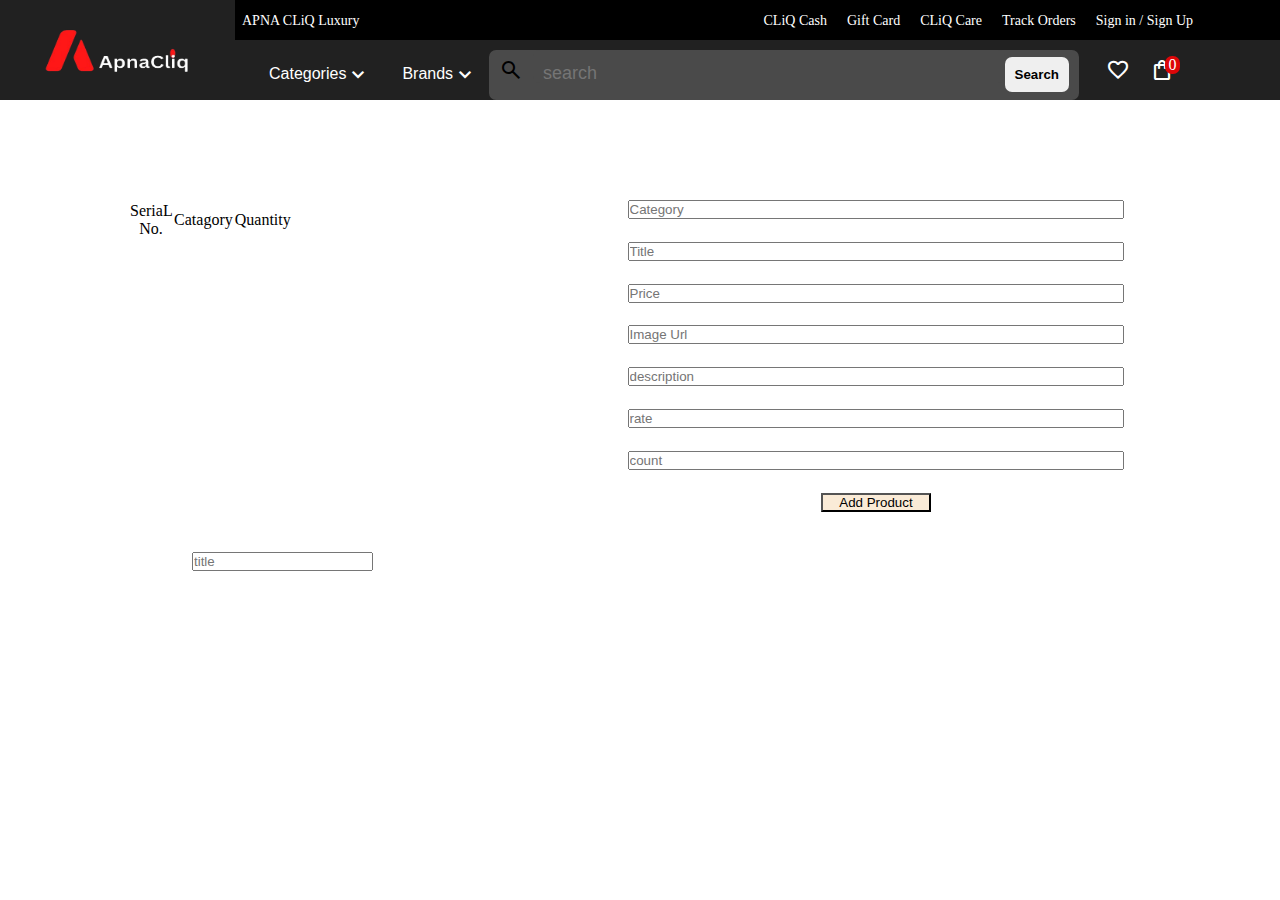
<file: adminpage.html>
<!DOCTYPE html>
<html lang="en">

<head>
    <meta charset="UTF-8">
    <meta http-equiv="X-UA-Compatible" content="IE=edge">
    <meta name="viewport" content="width=device-width, initial-scale=1.0">
    <title>Document</title>
    <script src="https://code.jquery.com/jquery-1.10.2.js"></script>
</head>
<style>
    .Add-Product {
        width: 90%;
        display: grid;
        grid-template-columns: repeat(1, 1fr);
        margin-left: 30%;
        row-gap: 15%;
    }

    .Add-Product button {
        width: 20%;
        margin: auto;
        background-color: antiquewhite;
    }

    #main,
    #main1 {
        width: 80%;
        display: flex;
        margin: auto;
        text-align: center;
        margin-top: 200px;
    }

    #main input {
        width: 90%;
        margin: auto;
    }

    .Completed-orders {
        width: 80%;
        margin-left: 10px;
    }

    #inpu{
        margin-left: 15%;
    }
    #delete{
        margin-left: 20%;
    }
    /* #search{
        background-color: red;
    } */
    /* #main tr{
        margin: auto;
    } */
</style>

<body>
    <div id="header"></div>
    <div id="main">
        <div class="Product-Details">
            <table>
                <thead>
                    <tr>
                        <td>SeriaL No.</td>
                        <td>Catagory</td>
                        <td>Quantity</td>
                    </tr>
                </thead>
                <tbody id="append-product-here">

                </tbody>
            </table>
        </div>

        <div class="Add-Product">
            <input type="text" placeholder="Category" id="Category">
            <input type="text" placeholder="Title" id="Title">
            <input type="text" placeholder="Price" id="Price">
            <input type="url" placeholder="Image Url" id="Image-Url">
            <input type="text" placeholder="description" id="description">
            <input type="number" placeholder="rate" id="rate">
            <input type="number" placeholder="count" id="count">
            <button id="button">Add Product</button>
        </div>
    </div>
    <div id="main1">

        <div class="Product-Details" id="pending">
            <h2>Pending orders</h2>
            <table>
                <tr>
                    <td>Serial No.</td>
                    <td>Order</td>
                    <td>Status</td>
                </tr>
                <tr id="order-status">

                </tr>

            </table>
        </div>
        <div class="Completed-orders" id="complete">
            <h2>Completed Orders</h2>

        </div>

    </div>

    <div>
        <input type="text" placeholder="title" id="inpu">
        <!-- <button id="search">Search</button> -->
        <div id="delete">

             </div>
          
    </div>
</body>
<script>
    $(function () {
        $('#header').load('header.html');
    })



    const url = "https://vishalserv.onrender.com/products"
    let globleData = [];

    counttheproducts()
    function counttheproducts() {

        fetch(url)
            .then((res) => {
                return res.json()
            })
            .then((data) => {
                console.log(data)
                globleData = data
                filterForTable(data);
            })

    }
    function filterForTable(data) {
        let obj = {}
        for (let i = 0; i < data.length; i++) {
            if (!obj[data[i].category]) {
                obj[data[i].category] = 1
            } else {
                obj[data[i].category]++
            }
        }
        console.log(obj)
        let count = 1;
        document.getElementById("append-product-here").innerHTML = ""
        for (let key in obj) {
            let tr = document.createElement("tr")
            let td = document.createElement("td")
            td.innerText = count
            let td1 = document.createElement("td")
            td1.innerText = key
            let td2 = document.createElement("td")
            td2.innerText = obj[key]
            tr.append(td, td1, td2)
            document.getElementById("append-product-here").append(tr)
            count++
        }


    }
    // 'Sarees', 'Jewellery', 'Dresses', 'Mens Top Were', 'Beauty and health', 'Bags and Footwear', 'Home and Kitchen'

    document.getElementById("button").addEventListener("click", () => {
        let Category = document.getElementById("Category")
        let Title = document.getElementById("Title")
        let Price = document.getElementById("Price")
        let Image = document.getElementById("Image-Url")
        let description = document.getElementById("description")
        let rate = document.getElementById("rate")
        let count = document.getElementById("count")
        let obj = {
            category: Category.value,
            title: Title.value,
            price: Price.value,
            images: Image.value,
            description:description.value,
            rate : rate.value,
            count : count.value
        }
        fetch(url, {
            method: 'POST',
            headers: {
                'Content-Type': 'application/json'
            },
            body: JSON.stringify(obj)
        })
            .then((res) => res.json())
            .then((data) => {
                console.log(data);
                alert("product added successfully !!!!!")
                location.reload()
            })
            .catch((err) => {
                console.log(err);
                alert("some errer")
            })
    })

    // search here and delete also
    document.getElementById('inpu').addEventListener('input', (e) => {
        console.log("yes");
        let inpu = e.target.value
        let newArr = globleData.filter((ele, ind) => {
            return ele.title.toLowerCase().includes(inpu)

        })
        console.log(newArr)
        render(newArr)
    })

    function render(data) {
        document.getElementById("delete").innerHTML = ""
        data.forEach((ele, ind) => {
            let div = document.createElement("div")
            let title = document.createElement("h5")
            title.innerText = ele.title
            let price = document.createElement("p")
            price.innerText = ele.price
            let button = document.createElement("button")
            button.innerText = "Delete"
            button.addEventListener("click", () => {
                let confi = confirm("Confirm Delete")
                if (confi) {
                    deleteItem(ele.id)
                    console.log(ele.id);
                }
            })
            div.append(title, price, button)
            document.getElementById("delete").append(div)
        });
    }

    function deleteItem(id) {
        fetch(`https://vishalserv.onrender.com/products/${id}`, {
            method: 'DELETE',
            headers: {
                'Content-Type': 'application/json'
            },
            // body: JSON.stringify(obj)
        })
            .then((res) => res.json())
            .then((data) => {
                // console.log(data);counttheproducts
                counttheproducts()
                alert("Item Deleted")

            })
            .catch((err) => {
                console.log(err);
                alert("Item Not Deleted");
            })

    }

    // pending and completed


    let orderedData = JSON.parse(localStorage.getItem("pending-order")) || []
    let completeDat = JSON.parse(localStorage.getItem("complete-order")) || []
    let completeData = []
    appendPending(orderedData)
    console.log(orderedData)
    appendComplete(completeDat)
    console.log(completeDat);


    function appendPending(data) {
        document.getElementById("pending").innerHTML = ""
        data.forEach((ele, ind) => {
            let div = document.createElement("div")
            let title = document.createElement("h5")
            title.innerText = ele.title
            let price = document.createElement("p")
            price.innerText = ele.original_price
            let button = document.createElement("button")
            button.innerText = "Ship Order"
            button.addEventListener("click", () => {
                let confi = confirm("Confirm Ship Order")
                if (confi) {
                    completeDat.push(ele)
                    localStorage.setItem("complete-order", JSON.stringify(completeDat))
                    data.splice(ind, 1)
                    appendPending(orderedData)
                    let temp = JSON.parse(localStorage.getItem("complete-order")) || []
                    appendComplete(temp)
                }

            })
            div.append(title, price, button)
            document.getElementById("pending").append(div)
        });
    }


    function appendComplete(data) {
        document.getElementById("complete").innerHTML = ""
        data.forEach((ele, ind) => {
            let div = document.createElement("div")
            let title = document.createElement("h5")
            title.innerText = ele.title
            let price = document.createElement("p")
            price.innerText = ele.original_price

            div.append(title, price)
            document.getElementById("complete").append(div)
        });
    }

</script>


</html>
</file>
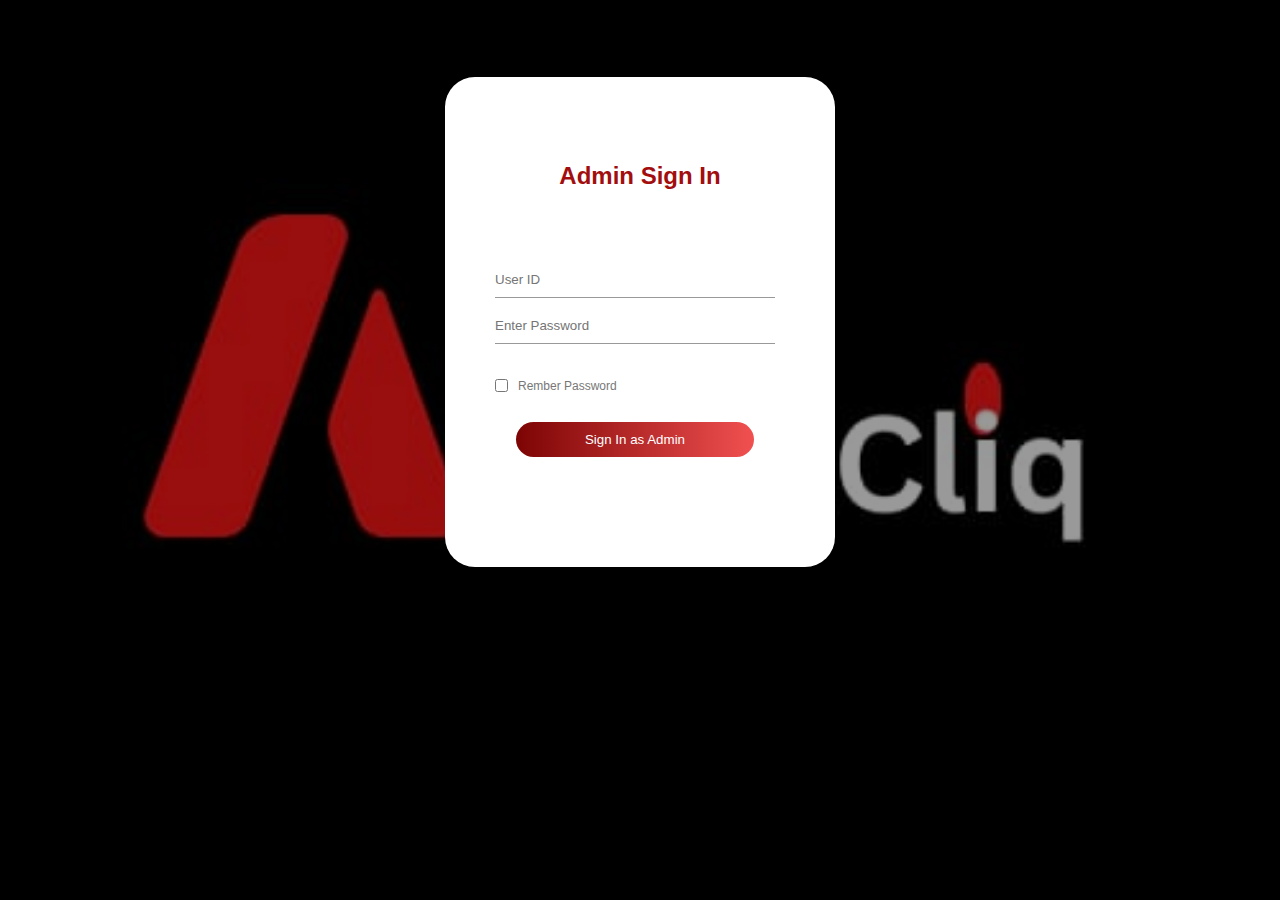
<file: adminsignin.html>
<!DOCTYPE html>
<html lang="en">
<head>
    <meta charset="UTF-8">
    <meta http-equiv="X-UA-Compatible" content="IE=edge">
    <meta name="viewport" content="width=device-width, initial-scale=1.0">
    <title>ApnaCliq - Admin</title>
    <link rel="stylesheet" href="/Styles/adminsignin.css">
</head>
<body>
    <div class="main">
        <div class="form-box">
            <h2>Admin Sign In</h2>
            <form id="signin" class="input-group">
                <input id="admin-userid" type="text" class="input-field" placeholder="User ID"
                required>
                <input id="admin-password" type="password" class="input-field" placeholder="Enter Password"
                required>
                <input type="checkbox" class="checkbox"><span>Rember Password</span>
                <button id="admin-btn" type="submit" class="submit-btn">Sign In as Admin</button>
            </form>
        </div>
    </div>
</body>
</html>
<script src="/Scripts/adminsignin.js"></script>
</file>
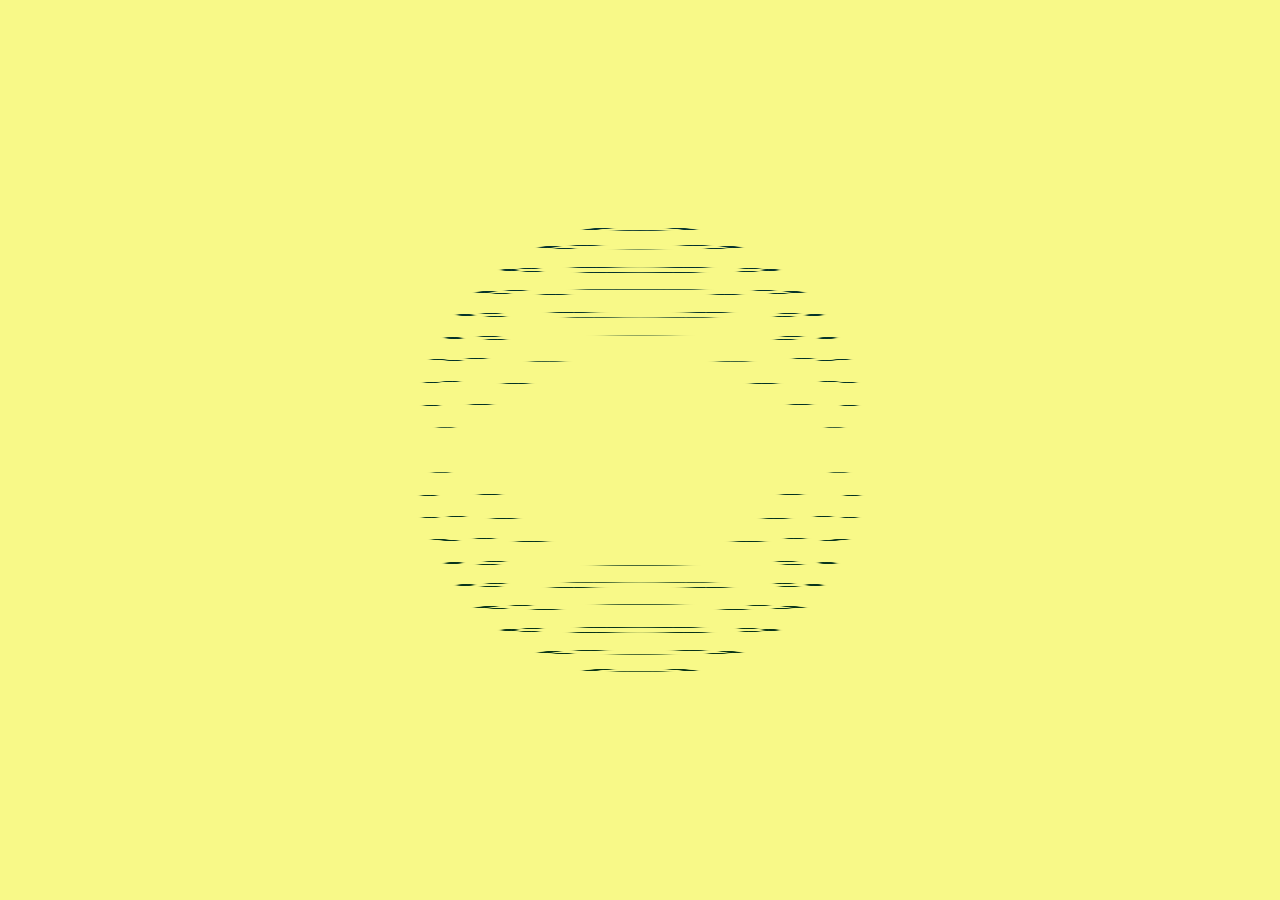
<file: loader.html>
<!DOCTYPE html>
<html lang="en">
<head>
    <meta charset="UTF-8">
    <meta http-equiv="X-UA-Compatible" content="IE=edge">
    <meta name="viewport" content="width=device-width, initial-scale=1.0">
    <title>Loader</title>
</head>
<style>
    :root {
	--s: 4s;      /*speed*/
	--d: 40;      /*delay*/
	--c: #04322E; /*color*/
}

* {
	transform-style: preserve-3d;
	box-sizing: border-box;
}

body {
	margin: 0;
	padding: 0;
	width: 100vw;
	height: 100vh;
	overflow: hidden;
	display: flex;
	align-items: center;
	justify-content: center;
	perspective: 1000vmin;
	background: #F8F988;
}

.sphere {
	width: 50vmin;
	height: 50vmin;
	background: #ffF0;
	position: relative;
	animation: spin 5s linear 0s infinite;
	animation-play-state: running;
	display: flex;
	align-items: center;
	justify-content: center;
	cursor: none;
}

.sphere:hover {
	animation-play-state: paused;
}

@keyframes spin {
	0% { transform: rotateX(-210deg) rotateY(0deg) rotatez(185deg); }
	100% { transform: rotateX(-210deg) rotateY(360deg) rotatez(185deg); }
}

.sphere div {
	--sz: 23%;
	--dv: calc(var(--s) / var(--d));
	--dl: calc(var(--dv) * -1);
	width: var(--sz);
	height: var(--sz);
	position: absolute;
	border: 0.5vmin solid var(--c);
	border-radius: 100%;
	transform: rotateX(90deg) translateZ(24.5vmin);
	box-shadow: 
		0 0 0.5vmin 0.5vmin var(--c), 
		0 0 0.5vmin 0.5vmin var(--c) inset;
	animation: shine var(--s) linear var(--dl) infinite reverse;
	background: #fff0;
	display: flex;
	align-items: center;
	justify-content: center;
}

@keyframes shine {
	33%, 100% {
		border-color: #10101000;
		box-shadow: 0 0 1px 1px #10101000, 0 0 1px 1px #10101000 inset;
	}
}

.sphere div:before {
	content: "";
	width: 100%;
	height: 100%;
	position: absolute;
	border: 0.25vmin solid var(--c);
	border-radius: 100%;
	box-shadow: 0 0 0.5vmin 0.5vmin var(--c), 0 0 0.5vmin 0.5vmin var(--c) inset;
	animation: shine var(--s) linear calc(var(--dl) * -1) infinite reverse;
}

.sphere div:nth-child(2) {
	transform: rotateX(90deg) translateZ(22.5vmin);
	--sz: 43%;
	--dl: calc(var(--dv) * -2);
	filter: hue-rotate(-2deg);
}

.sphere div:nth-child(3) {
	transform: rotateX(90deg) translateZ(20vmin);
	--sz: 60%;
	--dl: calc(var(--dv) * -3);
	filter: hue-rotate(-4deg);
}

.sphere div:nth-child(4) {
	transform: rotateX(90deg) translateZ(17.5vmin);
	--sz: 71%;
	--dl: calc(var(--dv) * -4);
	filter: hue-rotate(-6deg);
}

.sphere div:nth-child(5) {
	transform: rotateX(90deg) translateZ(15vmin);
	--sz: 80%;
	--dl: calc(var(--dv) * -5);
	filter: hue-rotate(-8deg);
}

.sphere div:nth-child(6) {
	transform: rotateX(90deg) translateZ(12.5vmin);
	--sz: 86%;
	--dl: calc(var(--dv) * -6);
	filter: hue-rotate(-10deg);
}

.sphere div:nth-child(7) {
	transform: rotateX(90deg) translateZ(10vmin);
	--sz: 91%;
	--dl: calc(var(--dv) * -7);
	filter: hue-rotate(-12deg);
}

.sphere div:nth-child(8) {
	transform: rotateX(90deg) translateZ(7.5vmin);
	--sz: 95%;
	--dl: calc(var(--dv) * -8);
	filter: hue-rotate(-14deg);
}

.sphere div:nth-child(9) {
	transform: rotateX(90deg) translateZ(5vmin);
	--sz: 97%;
	--dl: calc(var(--dv) * -9);
	filter: hue-rotate(-16deg);
}

.sphere div:nth-child(10) {
	transform: rotateX(90deg) translateZ(2.5vmin);
	--sz: 99%;
	--dl: calc(var(--dv) * -10);
	filter: hue-rotate(-18deg);
}

.sphere div:nth-child(11) {
	transform: rotateX(90deg);
	--sz: 100%;
	--dl: calc(var(--dv) * -11);
	filter: hue-rotate(-20deg);
}

.sphere div:nth-child(12) {
	transform: rotateX(90deg) translateZ(-2.5vmin);
	--sz: 99%;
	--dl: calc(var(--dv) * -12);
	filter: hue-rotate(-22deg);
}

.sphere div:nth-child(13) {
	transform: rotateX(90deg) translateZ(-5vmin);
	--sz: 97%;
	--dl: calc(var(--dv) * -13);
	filter: hue-rotate(-24deg);
}

.sphere div:nth-child(14) {
	transform: rotateX(90deg) translateZ(-7.5vmin);
	--sz: 95%;
	--dl: calc(var(--dv) * -14);
	filter: hue-rotate(-26deg);
}

.sphere div:nth-child(15) {
	transform: rotateX(90deg) translateZ(-10vmin);
	--sz: 91%;
	--dl: calc(var(--dv) * -15);
	filter: hue-rotate(-28deg);
}

.sphere div:nth-child(16) {
	transform: rotateX(90deg) translateZ(-12.5vmin);
	--sz: 86%;
	--dl: calc(var(--dv) * -16);
	filter: hue-rotate(-30deg);
}

.sphere div:nth-child(17) {
	transform: rotateX(90deg) translateZ(-15vmin);
	--sz: 80%;
	--dl: calc(var(--dv) * -17);
	filter: hue-rotate(-32deg);
}

.sphere div:nth-child(18) {
	transform: rotateX(90deg) translateZ(-17.5vmin);
	--sz: 71%;
	--dl: calc(var(--dv) * -18);
	filter: hue-rotate(-34deg);
}

.sphere div:nth-child(19) {
	transform: rotateX(90deg) translateZ(-20vmin);
	--sz: 60%;
	--dl: calc(var(--dv) * -19);
	filter: hue-rotate(-36deg);
}

.sphere div:nth-child(20) {
	transform: rotateX(90deg) translateZ(-22.5vmin);
	--sz: 43%;
	--dl: calc(var(--dv) * -20);
	filter: hue-rotate(-38deg);
}

.sphere div:nth-child(21) {
	transform: rotateX(90deg) translateZ(-24.5vmin);
	--sz: 23%;
	--dl: calc(var(--dv) * -21);
	filter: hue-rotate(-40deg);
}

a {
	position: absolute;
	bottom: 1vmin;
	padding: 1vmin;
	color: var(--c);
	font-family: Arial, Helvetica, serif;
	text-decoration: none;
	font-size: 0.75em
}

a:before {
	content: "CHECK OUT MY ";
	color: #666;
}

a:after {
	content: " COLLECTION";
	color: #666;
}

a:hover {
	color: #fff;
}
</style>
<body>
    <div class="sphere">
        <div></div>
        <div></div>
        <div></div>
        <div></div>
        <div></div>
        <div></div>
        <div></div>
        <div></div>
        <div></div>
        <div></div>
        <div></div>
        <div></div>
        <div></div>
        <div></div>
        <div></div>
        <div></div>
        <div></div>
        <div></div>
        <div></div>
        <div></div>
        <div></div>
    </div>
    
</body>
</html>
</file>
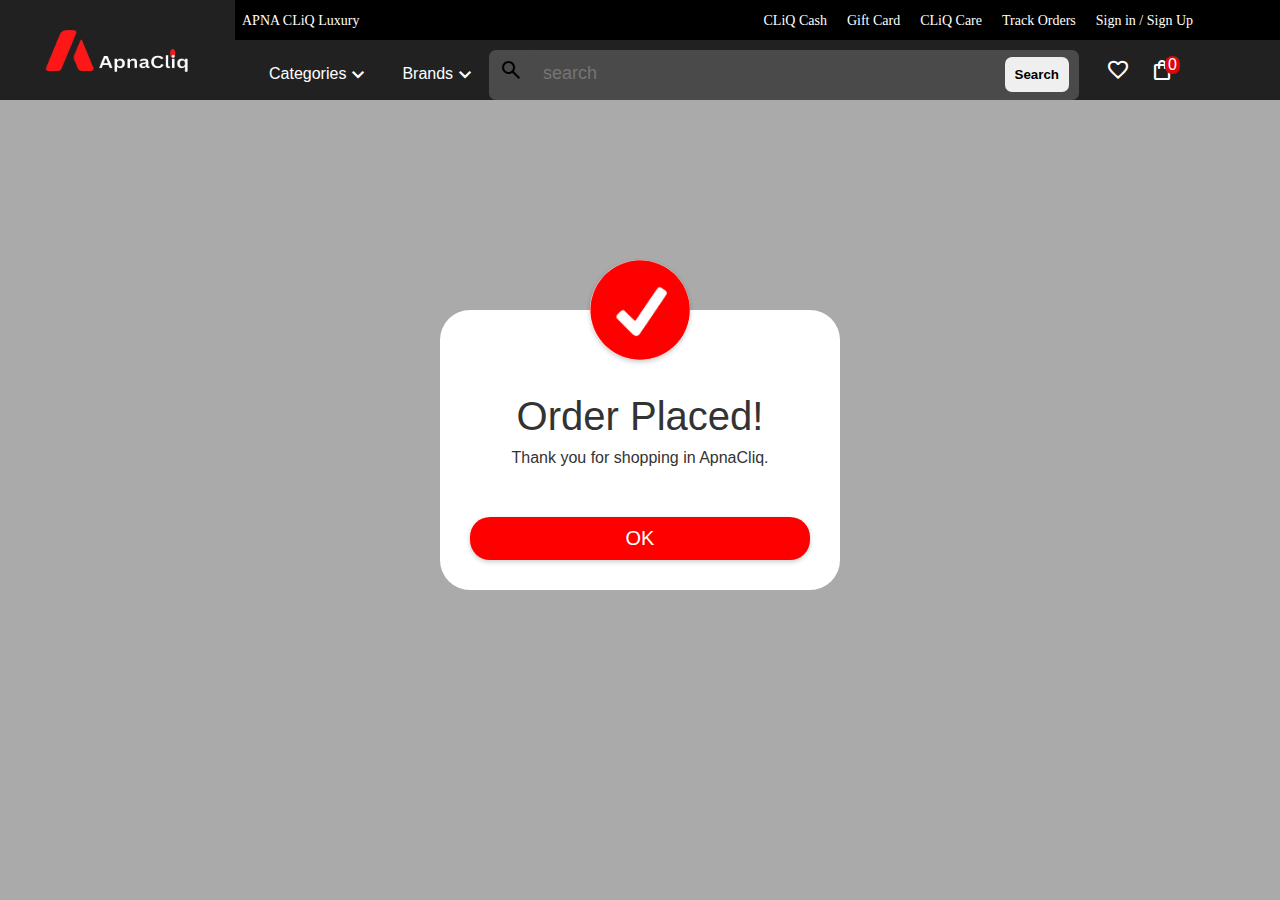
<file: orderplace.html>
<!DOCTYPE html>
<html lang="en">
<head>
    <meta charset="UTF-8">
    <meta http-equiv="X-UA-Compatible" content="IE=edge">
    <meta name="viewport" content="width=device-width, initial-scale=1.0">
    <title>ApnaCliq - Order Placed</title>
    <link rel="stylesheet" href="/Styles/orderplace.css">
    <!-- jquery -->
    <script src="https://code.jquery.com/jquery-1.10.2.js"></script>
</head>
<body>
    <div id="header"></div>
    <div class="container">
        <div class="popup">
            <img src="/Images/download.png" alt="">
            <h2>Order Placed!</h2>
            <p>Thank you for shopping in ApnaCliq.</p>
            <a href="/index.html"><button type="button">OK</button></a>
        </div>
    </div>
</body>
</html>
<script>
    $(function () {
        $('#header').load('header.html');
    }) 
</script>
</file>
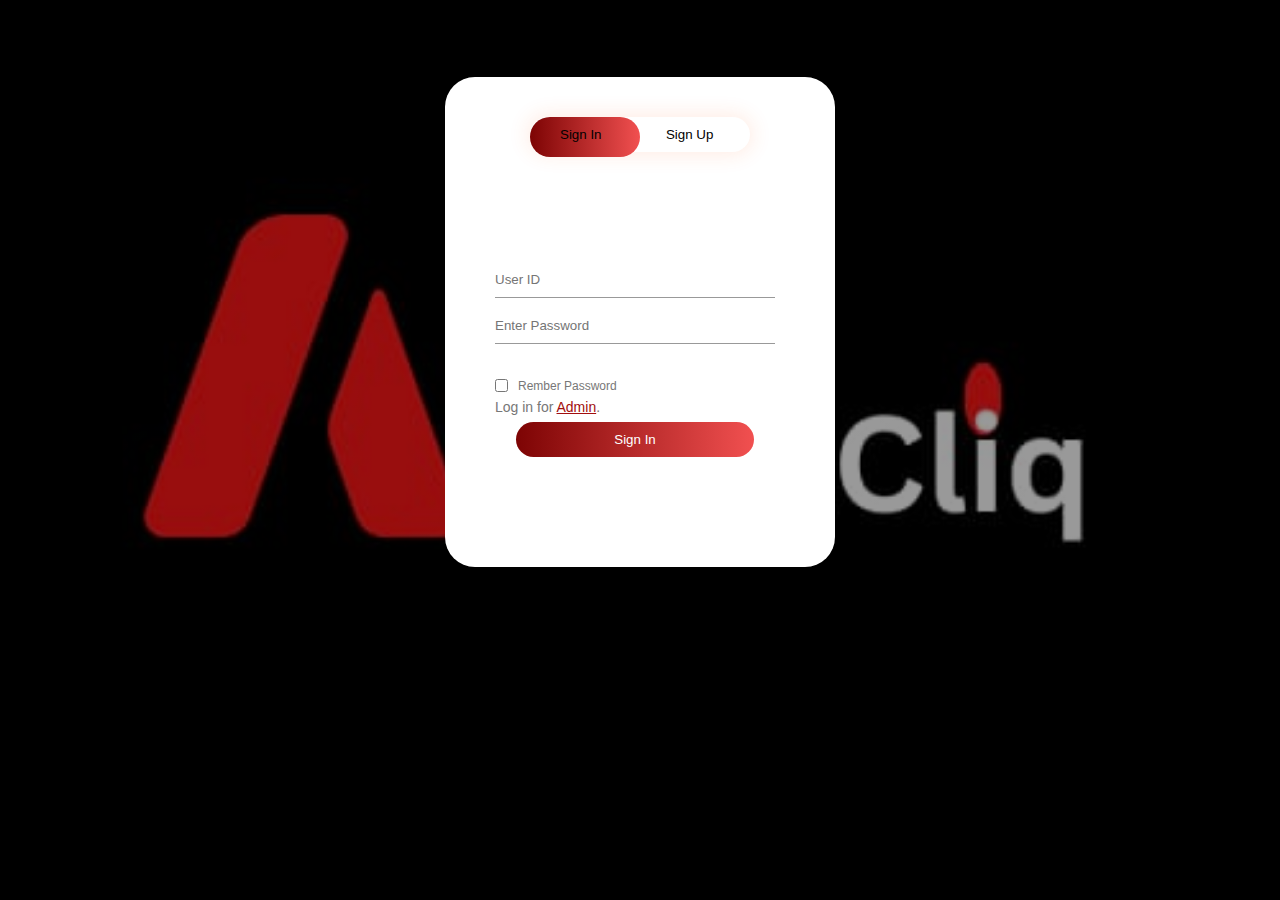
<file: signin.html>
<!DOCTYPE html>
<html lang="en">
<head>
    <meta charset="UTF-8">
    <meta http-equiv="X-UA-Compatible" content="IE=edge">
    <meta name="viewport" content="width=device-width, initial-scale=1.0">
    <title>ApnaCliq - Sign Up</title>
    <link rel="stylesheet" href="/Styles/signin.css">
</head>
<body>
    <div class="main">
        <div class="form-box">
            <div class="button-box">
                <div id="btn"></div>
                <button type="button" class="toggle-btn" onclick="signin()">Sign In</button>
                <button type="button" class="toggle-btn" onclick="signup()">Sign Up</button>
            </div>
            <form id="signin" class="input-group">
                <input id="signin-userid" type="text" class="input-field" placeholder="User ID"
                required>
                <input id="signin-password" type="password" class="input-field" placeholder="Enter Password"
                required>
                <input type="checkbox" class="checkbox"><span class="spans">Rember Password</span>
                <p id="admin">Log in for <a href="/adminsignin.html">Admin</a>.</p>
                <button id="signin-btn" type="submit" class="submit-btn">Sign In</button>
            </form>
            <form id="signup" class="input-group">
                <input id="signup-userid" type="text" class="input-field" placeholder="User ID"
                required>
                <input id="signup-email" type="email" class="input-field" placeholder="Email ID"
                required>
                <input id="signup-password" type="password" class="input-field" placeholder="Enter Password"
                required>
                <input type="checkbox" class="checkbox"><span class="spans">I agree to the <a href="https://www.tatacliq.com/terms-of-use">Term of Use</a> and <a href="https://www.tatacliq.com/privacy-policy">Privacy Policy</a>.</span>
                <button id="signup-btn" type="submit" class="submit-btn">Sign Up</button>
            </form>
        </div>
    </div>
</body>
</html>
<script src="/Scripts/signin.js"></script>
</file>
<file: Styles/adminsignin.css>
*{
    margin: 0;
    padding: 0;
    font-family: sans-serif;
}
.main{
    height: 100%;
    width: 100%;
    background-image: linear-gradient(rgba(0,0,0,0.4),rgba(0,0,0,0.4)),url(/Images/Logo.jpeg);
    background-position: center;
    background-size: cover;
    position: absolute;
}
.form-box{
    width: 380px;
    height: 480px;
    position: relative;
    margin: 6% auto;
    border-radius: 30px;
    background: #fff;
    padding: 5px;
}
.form-box h2{
    text-align: center;
    margin-top: 80px;
    color: rgb(162, 14, 14);
}
.input-group{
    top:180px;
    position: absolute;
    width: 280px;
    transition: .5s;
}
.input-field{
    width: 100%;
    padding: 10px 0;
    margin: 5px 0;
    border-left: 0;
    border-top: 0;
    border-right: 0;
    border-bottom: 1px solid #999;
    outline: none;
    background: transparent;
}
.submit-btn{
    width: 85%;
    padding: 10px 30px;
    cursor: pointer;
    display: block;
    margin: auto;
    background: linear-gradient(to right, rgb(125, 4, 4),rgb(241, 80, 80));
    border: 0;
    outline: none;
    border-radius: 30px;
    color: #fff;
}
.checkbox{
    margin: 30px 10px 30px 0;
}
span{
    color: #777;
    font-size: 12px;
    bottom: 64px;
    position: absolute;
}
#signin{
    left: 50px;
}
</file>
<file: Styles/orderplace.css>
*{
    margin: 0;
    padding: 0;
    box-sizing: border-box;
    font-family: sans-serif;
}
.container{
    width: 100%;
    height: 100vh;
    background: rgb(170, 170, 170);
    display: flex;
    align-items: center;
    justify-content: center;
}
.popup{
    width: 400px;
    background: #fff;
    border-radius: 30px;
    position: absolute;
    top: 50%;
    left: 50%;
    transform: translate(-50%,-50%);
    text-align: center;
    padding: 0 30px 30px;
    color: #333;
}
.popup img{
    width: 100px;
    margin-top: -50px;
    border-radius: 50%;
    box-shadow: 0 2px 5px rgb(0, 0, 0, 0.2);
}
.popup h2{
    font-size: 40px;
    font-weight: 500;
    margin: 30px 0 10px;
}
.popup button{
    width: 100%;
    margin-top: 50px;
    padding: 10px 0;
    background: red;
    color: #fff;
    border: 0;
    outline: none;
    font-size: 20px;
    border-radius: 20px;
    cursor: pointer;
    box-shadow: 0 2px 5px rgb(0, 0, 0, 0.2);
}
</file>
<file: Styles/signin.css>
*{
    margin: 0;
    padding: 0;
    font-family: sans-serif;
}
.main{
    height: 100%;
    width: 100%;
    background-image: linear-gradient(rgba(0,0,0,0.4),rgba(0,0,0,0.4)),url(/Images/Logo.jpeg);
    background-position: center;
    background-size: cover;
    position: absolute;
}
.form-box{
    width: 380px;
    height: 480px;
    position: relative;
    margin: 6% auto;
    border-radius: 30px;
    background: #fff;
    padding: 5px;
    overflow: hidden;
}
.button-box{
    width: 220px;
    margin: 35px auto;
    position: relative;
    box-shadow: 0 0 20px 3px #ff61241f;
    border-radius: 30px;
}
.toggle-btn{
    padding: 10px 30px;
    cursor: pointer;
    background: transparent;
    border: 0;
    outline: none;
    position: relative;
}
#btn{
    top: 0;
    left: 0;
    position: absolute;
    width: 110px;
    height: 40px;
    background: linear-gradient(to right, rgb(125, 4, 4),rgb(241, 80, 80));
    border-radius: 30px;
    transition: .5s;
}
.input-group{
    top:180px;
    position: absolute;
    width: 280px;
    transition: .5s;
}
.input-field{
    width: 100%;
    padding: 10px 0;
    margin: 5px 0;
    border-left: 0;
    border-top: 0;
    border-right: 0;
    border-bottom: 1px solid #999;
    outline: none;
    background: transparent;
}
.submit-btn{
    width: 85%;
    padding: 10px 30px;
    cursor: pointer;
    display: block;
    margin: auto;
    background: linear-gradient(to right, rgb(125, 4, 4),rgb(241, 80, 80));
    border: 0;
    outline: none;
    border-radius: 30px;
    color: #fff;
}
.checkbox{
    margin: 30px 10px 30px 0;
}
.spans{
    color: #777;
    font-size: 12px;
    bottom: 64px;
    position: absolute;
}
#admin{
    color: #777;
    font-size: 14px;
    bottom: 42px;
    position: absolute;
}
#admin a{
    color: rgb(162, 14, 14);
}
#signin{
    left: 50px;
}
#signup{
    left: 450px;
}
#signup a{
    color: rgb(162, 14, 14);
}
</file>
